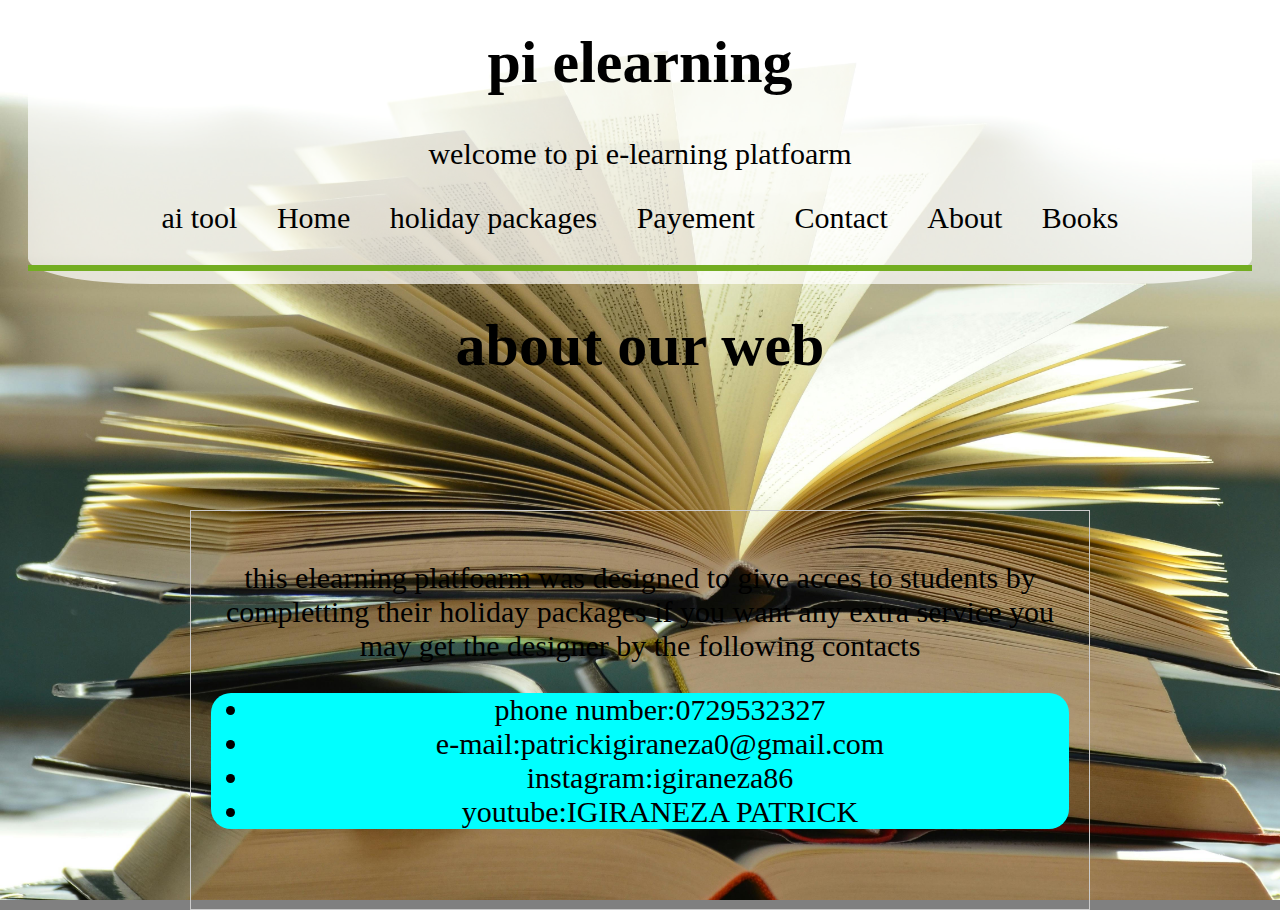
<file: about.html>
<doctype.html!>
  <html>
    <head>
      <title>about</title>
      <link rel="icon" type="image/x-icon" href="/images/favicon.ico">
      <script defer src="https://cdn.userfront.com/@userfront/toolkit@latest/dist/web-component.umd.js"></script>
    </head>
    <link rel="stylesheet" href="style.css">

    <body background="pic1.jpg">
    <div class="topnav">
    <div class="top-nav">
      <div class:"header"><center><h1>pi elearning</center></h1></header></div><center>
        <p font-size: 30px;>welcome to pi e-learning platfoarm</p>
        <a href="https://chat.openai.com/">ai tool</a>
        <a href="index.html">Home</a>
        <a href="hpack.html">holiday packages</a>
        <a href="sdms.html">Payement</a>
        <a href="contact.html">Contact</a>
        <a href="about.html">About</a>
        <a href="books.html">Books</a>
        <center>
    </div>
<style>
body{
  font-size: 30px;
  padding: 20px;
  text-align: center;
  background-color :grey;
}
ul{
   background-color: aqua; 
   border-radius: 20px;
}
   .ol a:hover {
  background-color: black;
  color: grey;
}
.box{
  position: relative;
  width: 900px;
  height: 400px;
  border: 1px solid #ccc;
}

.box{
  position: absolute;
  top: 50%;
  left: 50%;
  transform: translate(-50%, 15%);
  padding: 20px;
}
</style>
<body background="pic1.jpg">
 <ol>
 </ol>
<center><h1>about our web</h1></center>
<div class="box">
  <p>this elearning platfoarm was designed to give acces to students by 
  completting their holiday packages if you want any extra service    
  you may 
  get the designer by the following contacts
  </p> 
 <ul>
  <li>phone number:0729532327</li>
  <li>e-mail:patrickigiraneza0@gmail.com</li>
  <li>instagram:igiraneza86</li>
  <li>youtube:IGIRANEZA PATRICK</li>
 </u>
 </div>
        <!--Start of Tawk.to Script-->
        <script type="text/javascript">
          var Tawk_API=Tawk_API||{}, Tawk_LoadStart=new Date();
          (function(){
          var s1=document.createElement("script"),s0=document.getElementsByTagName("script")[0];
          s1.async=true;
          s1.src='https://embed.tawk.to/66325c441ec1082f04e9df9d/1hsqbgrtr';
          s1.charset='UTF-8';
          s1.setAttribute('crossorigin','*');
          s0.parentNode.insertBefore(s1,s0);
          })();
        </script>
            <!--End of Tawk.to Script-->
</body>
</HTML>
</file>
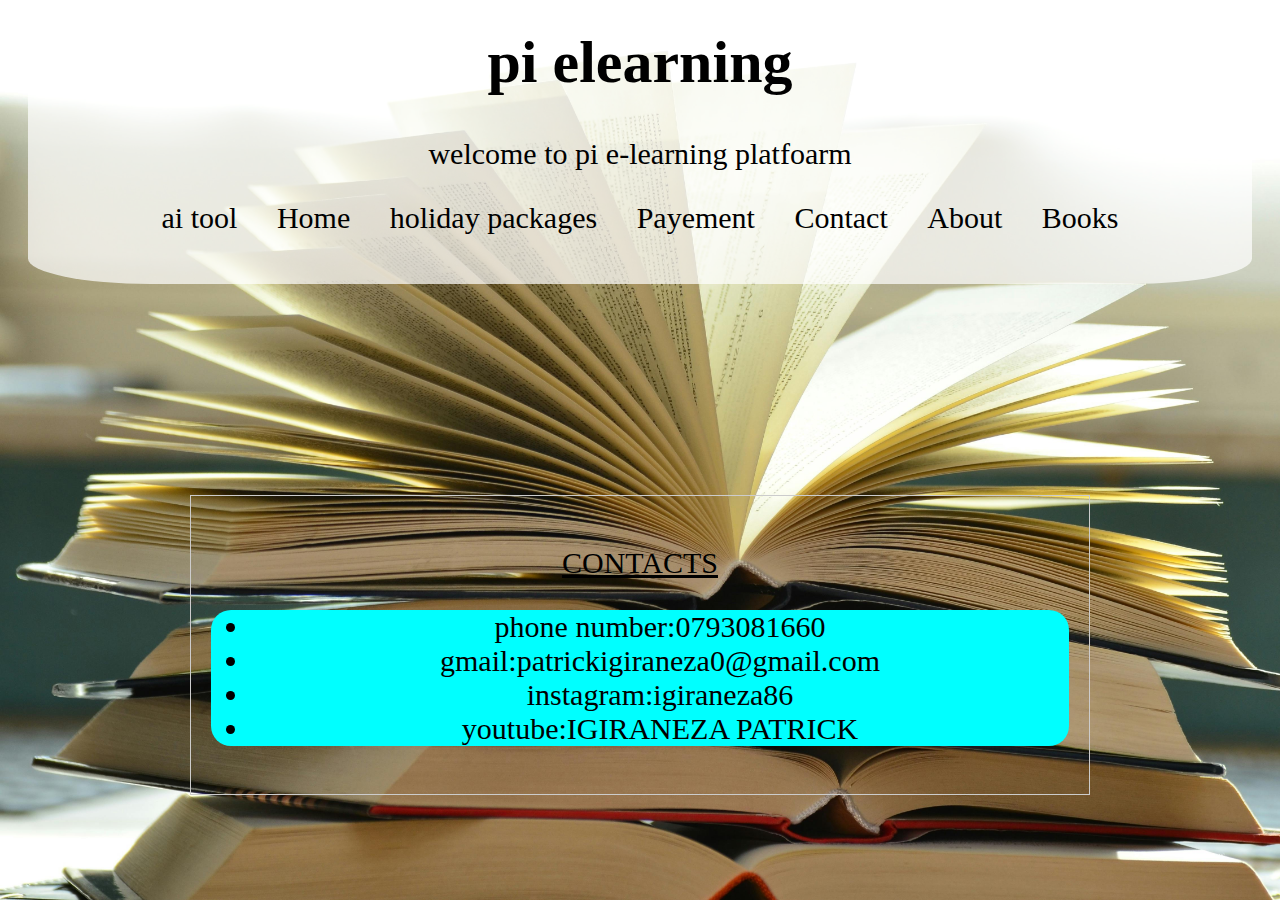
<file: contact.html>
<doctype.html!>
  <html>
    <head>
      <title>contacts</title>
      <link rel="icon" type="image/x-icon" href="/images/favicon.ico">
      <script defer src="https://cdn.userfront.com/@userfront/toolkit@latest/dist/web-component.umd.js"></script>
    </head>
    <link rel="stylesheet" href="style.css">
    <body background="pic1.jpg">
    <div class="topnav">
    <div class="top-nav">
      <div class:"header"><center><h1>pi elearning</center></h1></header></div><center>
        <p font-size: 30px;>welcome to pi e-learning platfoarm</p>
        <a href="https://chat.openai.com/">ai tool</a>
        <a href="index.html">Home</a>
        <a href="hpack.html">holiday packages</a>
        <a href="sdms.html">Payement</a>
        <a href="contact.html">Contact</a>
        <a href="about.html">About</a>
        <a href="books.html">Books</a>
        <center>
    </div>
  <style>
body{
  font-size: 30px;
  padding: 20px;
  text-align: center;
  background-color :grey;
}
ul{
   background-color: aqua; 
   border-radius: 20px;
}
   .ol a:hover {
  background-color: black;
  color: grey;
}
.cont{
  position: relative;
  width: 900px;
  height: 300px;
  border: 1px solid #ccc;
}

.cont{
  position: absolute;
  top: 50%;
  left: 50%;
  transform: translate(-50%, 15%);
  padding: 20px;
}
  </style>
<body background="pic1.jpg">
  <div class="cont">
  <p><u>CONTACTS</u></p>
  <ul>
    <li>phone number:0793081660</li>
    <li>gmail:patrickigiraneza0@gmail.com</li>
    <li>instagram:igiraneza86</li>
    <li>youtube:IGIRANEZA PATRICK</li>
  <ul>
  </div>
         <!--Start of Tawk.to Script-->
         <script type="text/javascript">
          var Tawk_API=Tawk_API||{}, Tawk_LoadStart=new Date();
          (function(){
          var s1=document.createElement("script"),s0=document.getElementsByTagName("script")[0];
          s1.async=true;
          s1.src='https://embed.tawk.to/66325c441ec1082f04e9df9d/1hsqbgrtr';
          s1.charset='UTF-8';
          s1.setAttribute('crossorigin','*');
          s0.parentNode.insertBefore(s1,s0);
          })();
        </script>
            <!--End of Tawk.to Script-->
  </body>
</HTML>
</file>
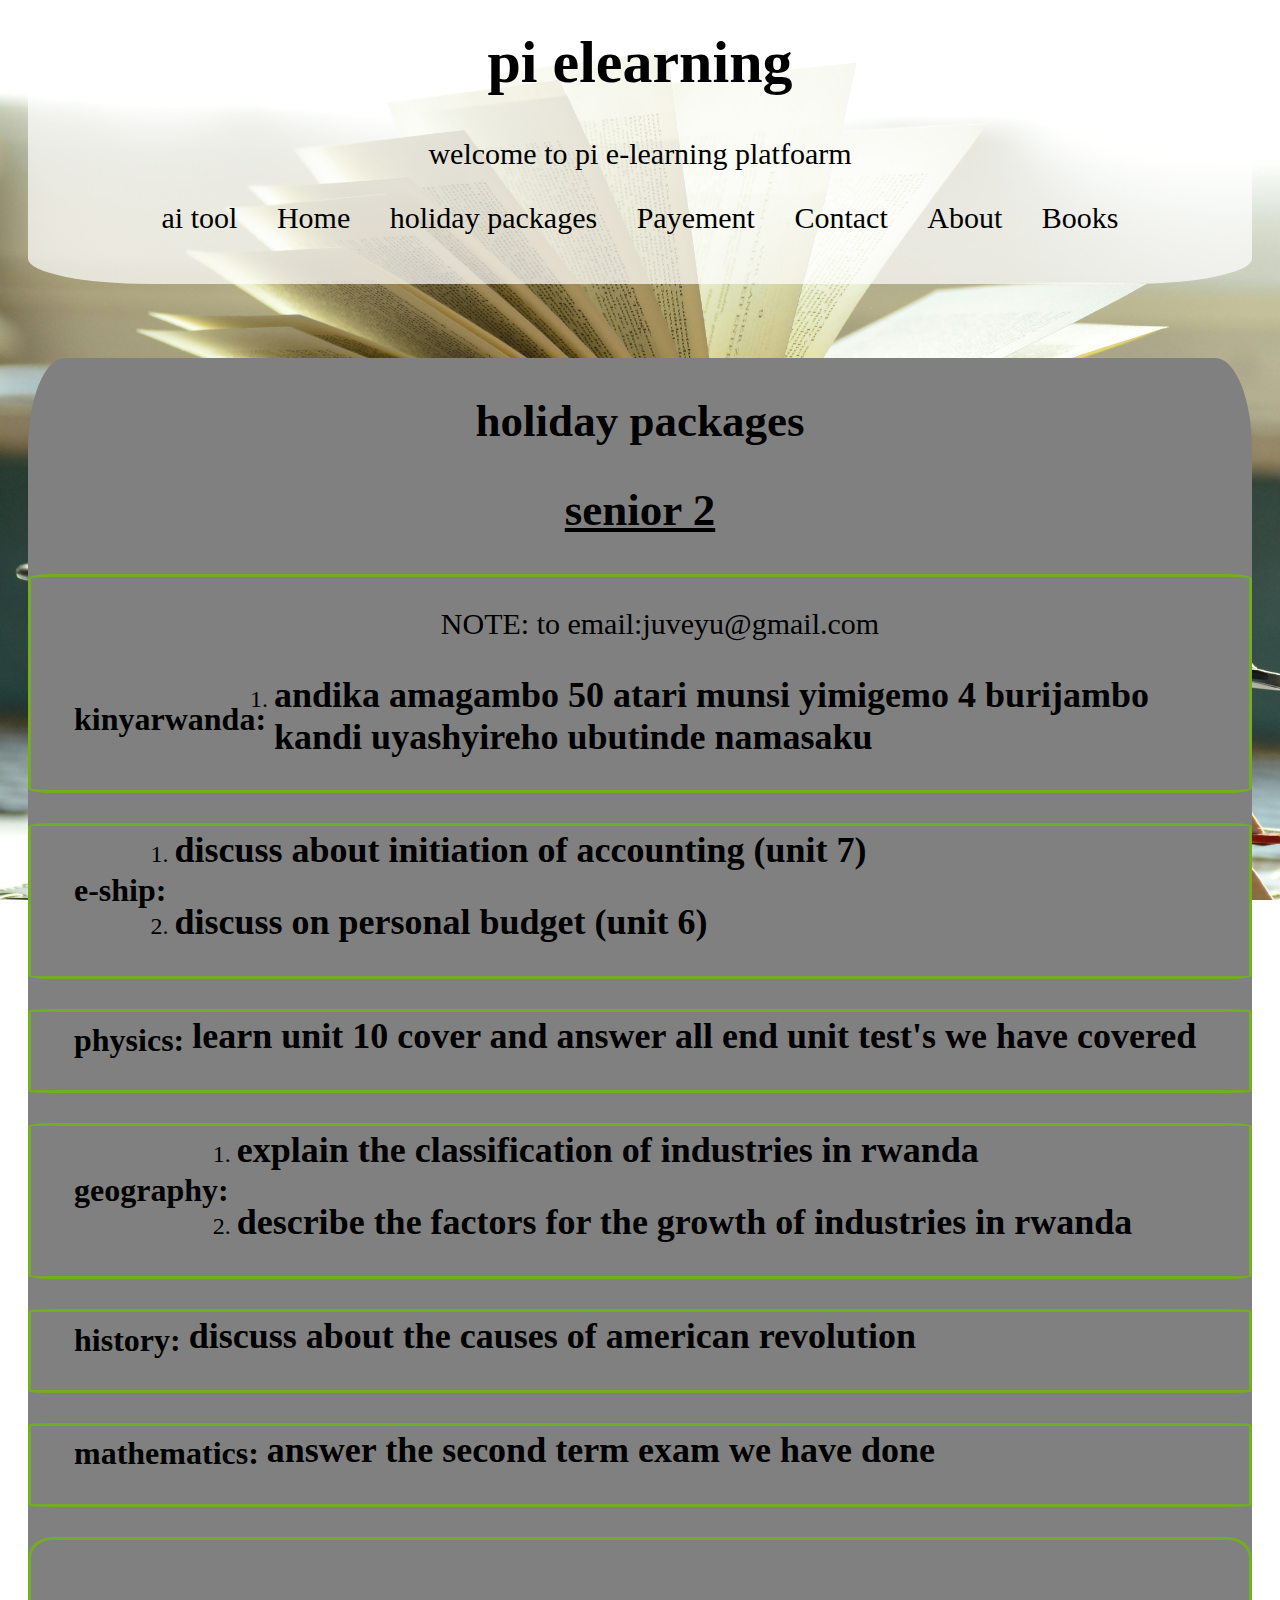
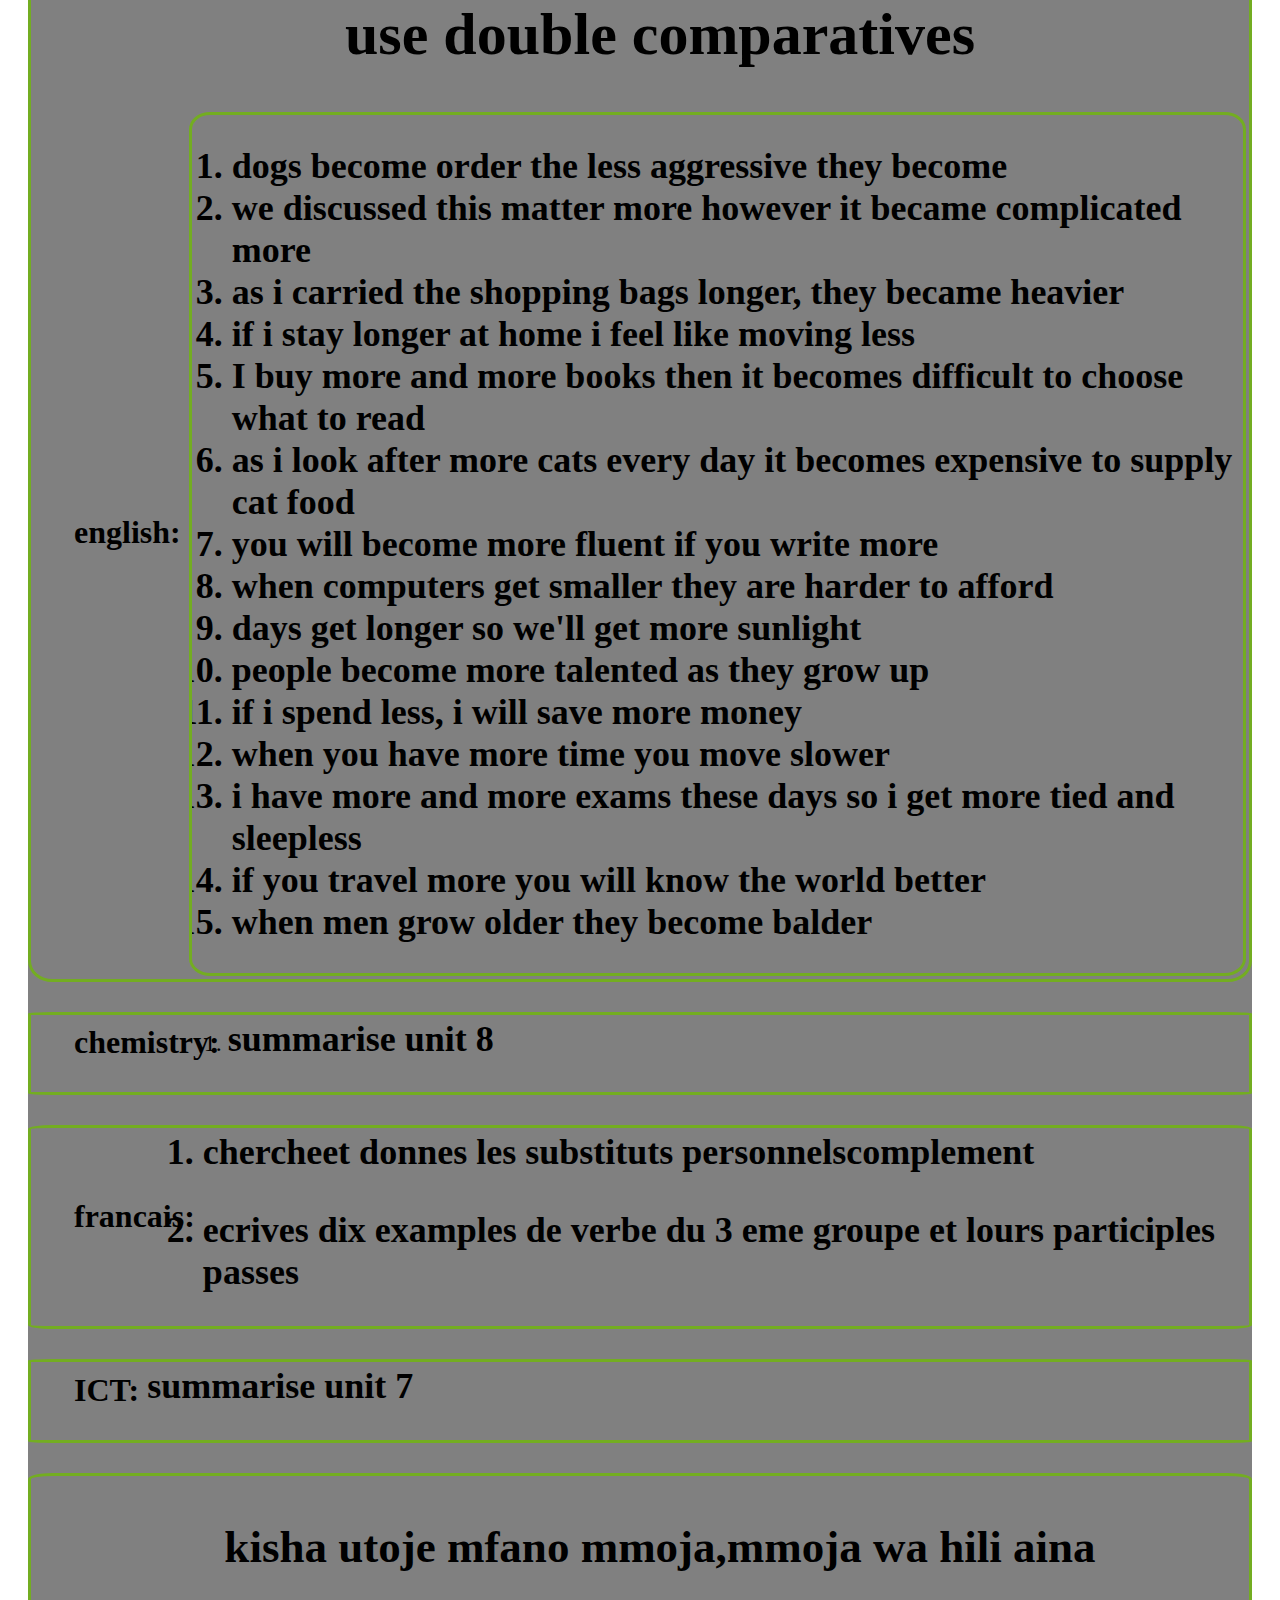
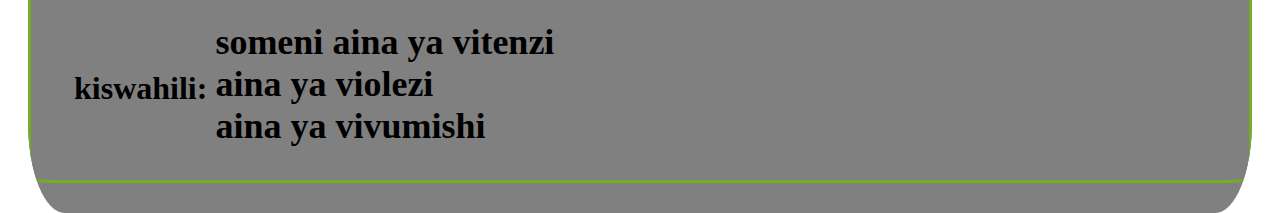
<file: hpack.html>
<doctype.html!>
  <html>
    <head>
      <title>holiday packages</title>
      <link rel="icon" type="image/x-icon" href="/images/favicon.ico">
      <script defer src="https://cdn.userfront.com/@userfront/toolkit@latest/dist/web-component.umd.js"></script>
    </head>
    <link rel="stylesheet" href="style.css">

<style>
        body{
 text-align: left;
 font-size: 30px;
 background-attachment: fixed;
 background-size: cover;
 padding: 20px;
 text-align: center;
 background-size: cover;
}

     
.classa{
        margin: auto;
        color: auto;
        border: 2cm;
        border-color: yellow;
        border-image: auto;
        position: relative;
        margin-top: 10%;

}
ol{
  background-color: GREY;
  overflow: hidden;
  position: static;
  border: 3px solid #73AD21;
  border-radius: 2%;
}
td{
    font-size: x-large;
}
</style>

    <body background="pic1.jpg">
    <div class="topnav">
    <div class="top-nav">
      <div class:"header"><center><h1>pi elearning</center></h1></header></div><center>
        <p font-size: 30px;>welcome to pi e-learning platfoarm</p>
        <a href="https://chat.openai.com/">ai tool</a>
        <a href="index.html">Home</a>
        <a href="hpack.html">holiday packages</a>
        <a href="sdms.html">Payement</a>
        <a href="contact.html">Contact</a>
        <a href="about.html">About</a>
        <a href="books.html">Books</a>
        <center>
    </div>
<body background="pic1.jpg">
    <div class="classa">
        <h2><b>holiday packages</b></h2>
        <h2><u>senior 2</u></h2>
        <ol>
        <table>
           
            <th><b><h1>kinyarwanda:</h1></b></th> 
            <th><td><p><li><h2>andika amagambo 50 atari munsi yimigemo 4 burijambo kandi uyashyireho ubutinde namasaku</li></p></td>
                <p>NOTE: to email:juveyu@gmail.com</h2></p></th>
        </table>
        </ol>
        <ol>
        <table>
            <th><b><h1>e-ship:</h1></b></th>
            <th><td><p><li><h2>discuss about initiation of accounting (unit 7)</h2></li></p>
                    <p><li><h2> discuss on personal budget (unit 6)</h2></li></p>
            </td></th>
        </table>
        </ol>
        <ol>
            <table>
                <th><b><h1>physics:</h1></b></th>
                <th><td><p><h2> learn unit 10 cover and answer all end unit test's we have covered</h2></p>
                </td></th>
            </table>
            </ol>
            <ol>
                <table>
                    <th><b><h1>geography:</h1></b></th>
                    <th><td><p><li><h2>explain the classification of industries in rwanda</h2></li></p>
                            <p> <li><h2>describe the factors for the growth of industries in rwanda</h2></li></p>
                    </td></th>
                </table>
                </ol>
                <ol>
                    <table>
                        <th><b><h1>history:</h1></b></th>
                        <th><td><p><h2>discuss about the causes of american revolution</h2></p>
                        </td></th>
                    </table>
                    </ol>
                    <ol>
                        <table>
                            <th><h1>mathematics:</h1></th>
                            <th><td><p><h2>answer the second term exam we have done</h2></p>
                            </td></th>
                        </table>
                        </ol>
                        <ol>
                            <table>
                                <th><h1>english:</h1></th>
                                <h1><p><h1>use double comparatives</h1></p></h1>
                                <th><td><p><ol>
                                    <h2>
                                    <li>dogs become order the less aggressive they become</li>
                                    <li>we discussed this matter more however it became complicated more</li>
                                    <li>as i carried the shopping bags longer, they became heavier</li>
                                    <li>if i stay longer at home i feel like moving less</li>
                                    <li>I buy more and more books then it becomes difficult to choose what to read </li>
                                    <li>as i look after more cats every day it becomes expensive to supply cat food</li>
                                    <li>you will become more fluent if you write more</li>
                                    <li>when computers get smaller they are harder to afford</li>
                                    <li>days get longer so we'll get more sunlight</li>
                                    <li>people become more talented as they grow up</li>
                                    <li>if i spend less, i will save more money</li>
                                    <li>when you have more time you move slower</li>
                                    <li>i have more and more exams these days so i get more tied and sleepless</li>
                                    <li>if you travel more you will know the world better</li>
                                    <li>when men grow older they become balder</li>
                                </h2>
                                </ol></u></p>
                                        
                                </td></th>
                            </table>
                            </ol>
                            <ol>
                                <table>
                                    <th><h1>chemistry:</h1></th>
                                    <th><td><p><li><h2>summarise unit 8</h2></li></p>
                                    </td></th>
                                </table>
                                </ol>
                            <ol>
                                <table>
                                    <th><h1>francais:</h1></th>
                                    <th><td><h2><p><li>chercheet donnes les substituts personnelscomplement</li></p>
                                            <p><li>ecrives dix examples de verbe du 3 eme groupe et lours participles passes</li></p>
                                        </h2></td></th>
                                </table>
                            </ol>
                            <ol>
                                <table>
                                    <th><h1>ICT:</h1></th>
                                    <th><td><h2>summarise unit 7</h2></p>
                                    </td></th>
                                </table>
                            </ol>
                        </ol>
                        <ol>
                            <table>
                                <th><h1>kiswahili:</h1></th>
                                <h2>
                                <h2><p>kisha utoje mfano mmoja,mmoja wa hili aina</p></h2>
                                <th><td><h2>someni aina ya vitenzi<BR/>aina ya violezi<BR/>aina ya vivumishi</h2></p>
                                </td></th>
                                </h2>
                            </table>
                        </ol>
    </div>
        <!--Start of Tawk.to Script-->
        <script type="text/javascript">
            var Tawk_API=Tawk_API||{}, Tawk_LoadStart=new Date();
            (function(){
            var s1=document.createElement("script"),s0=document.getElementsByTagName("script")[0];
            s1.async=true;
            s1.src='https://embed.tawk.to/66325c441ec1082f04e9df9d/1hsqbgrtr';
            s1.charset='UTF-8';
            s1.setAttribute('crossorigin','*');
            s0.parentNode.insertBefore(s1,s0);
            })();
          </script>
              <!--End of Tawk.to Script-->
</body>
</html>
</file>
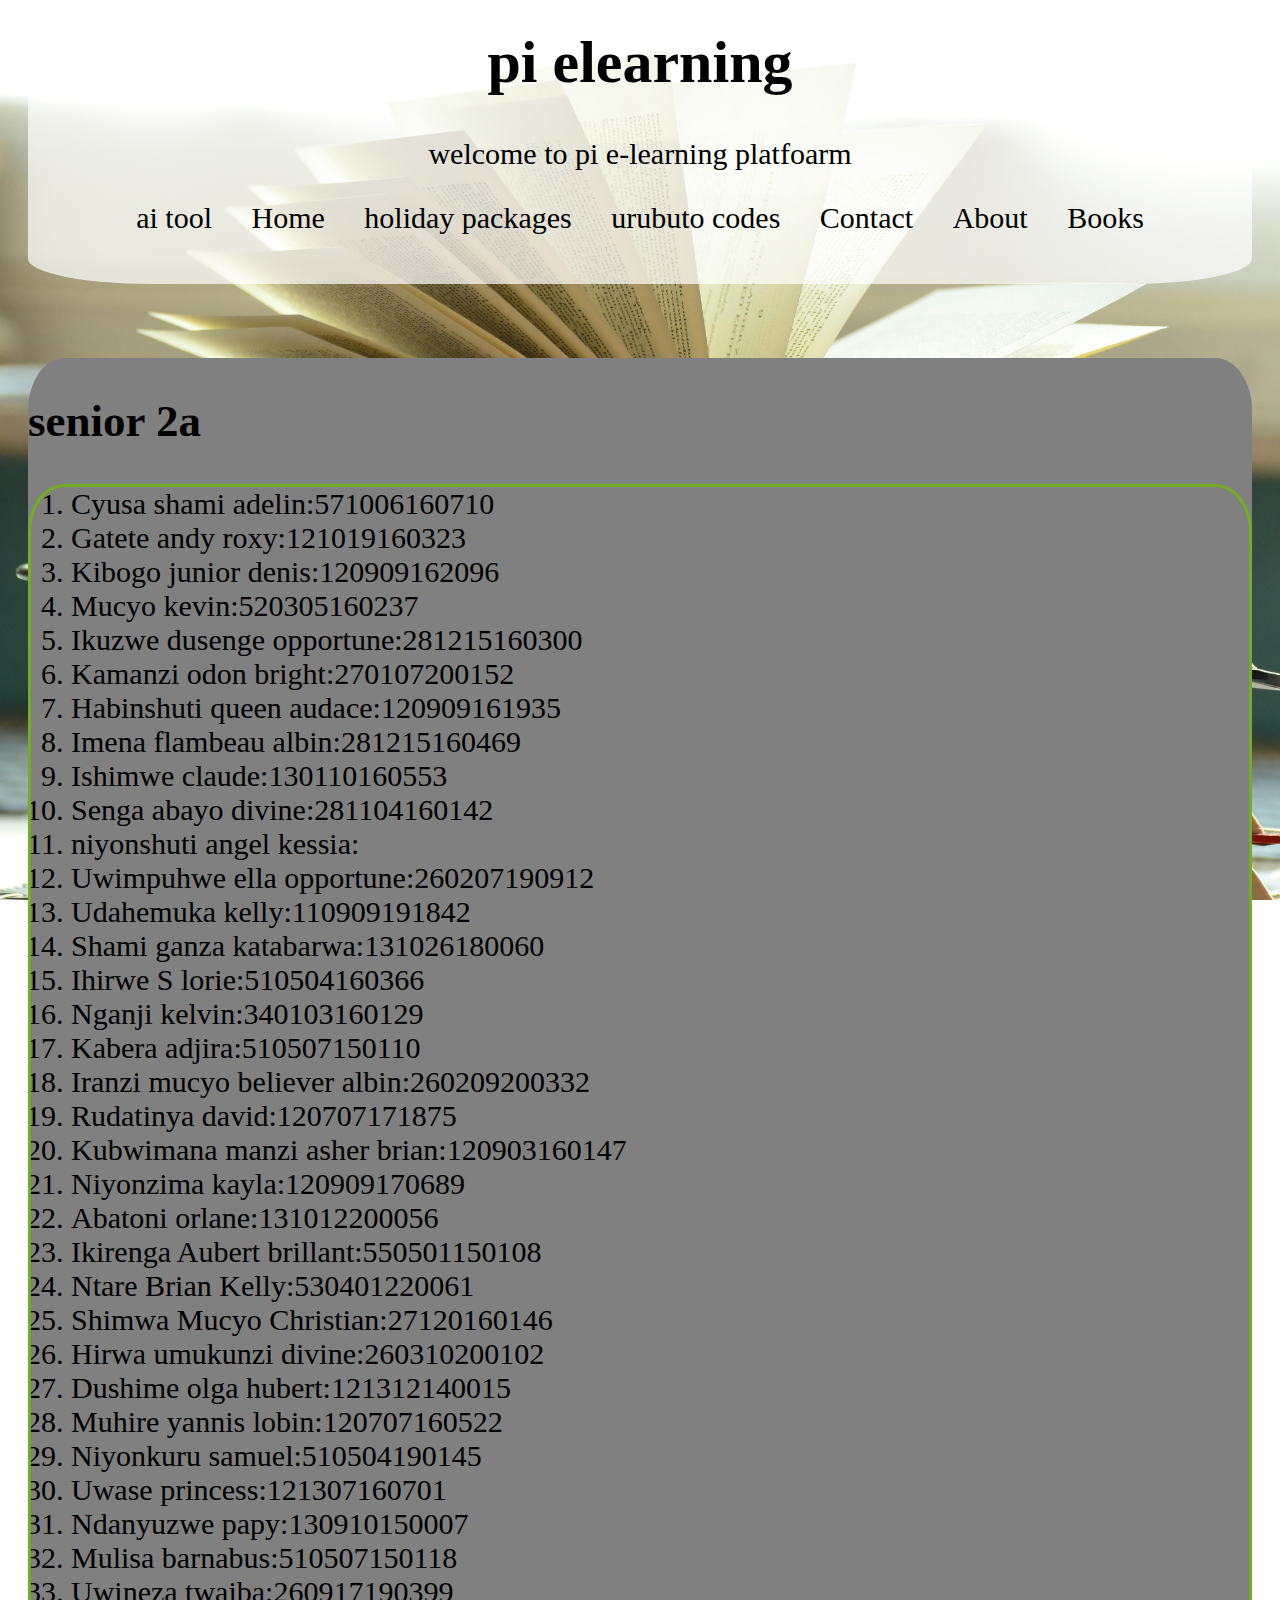
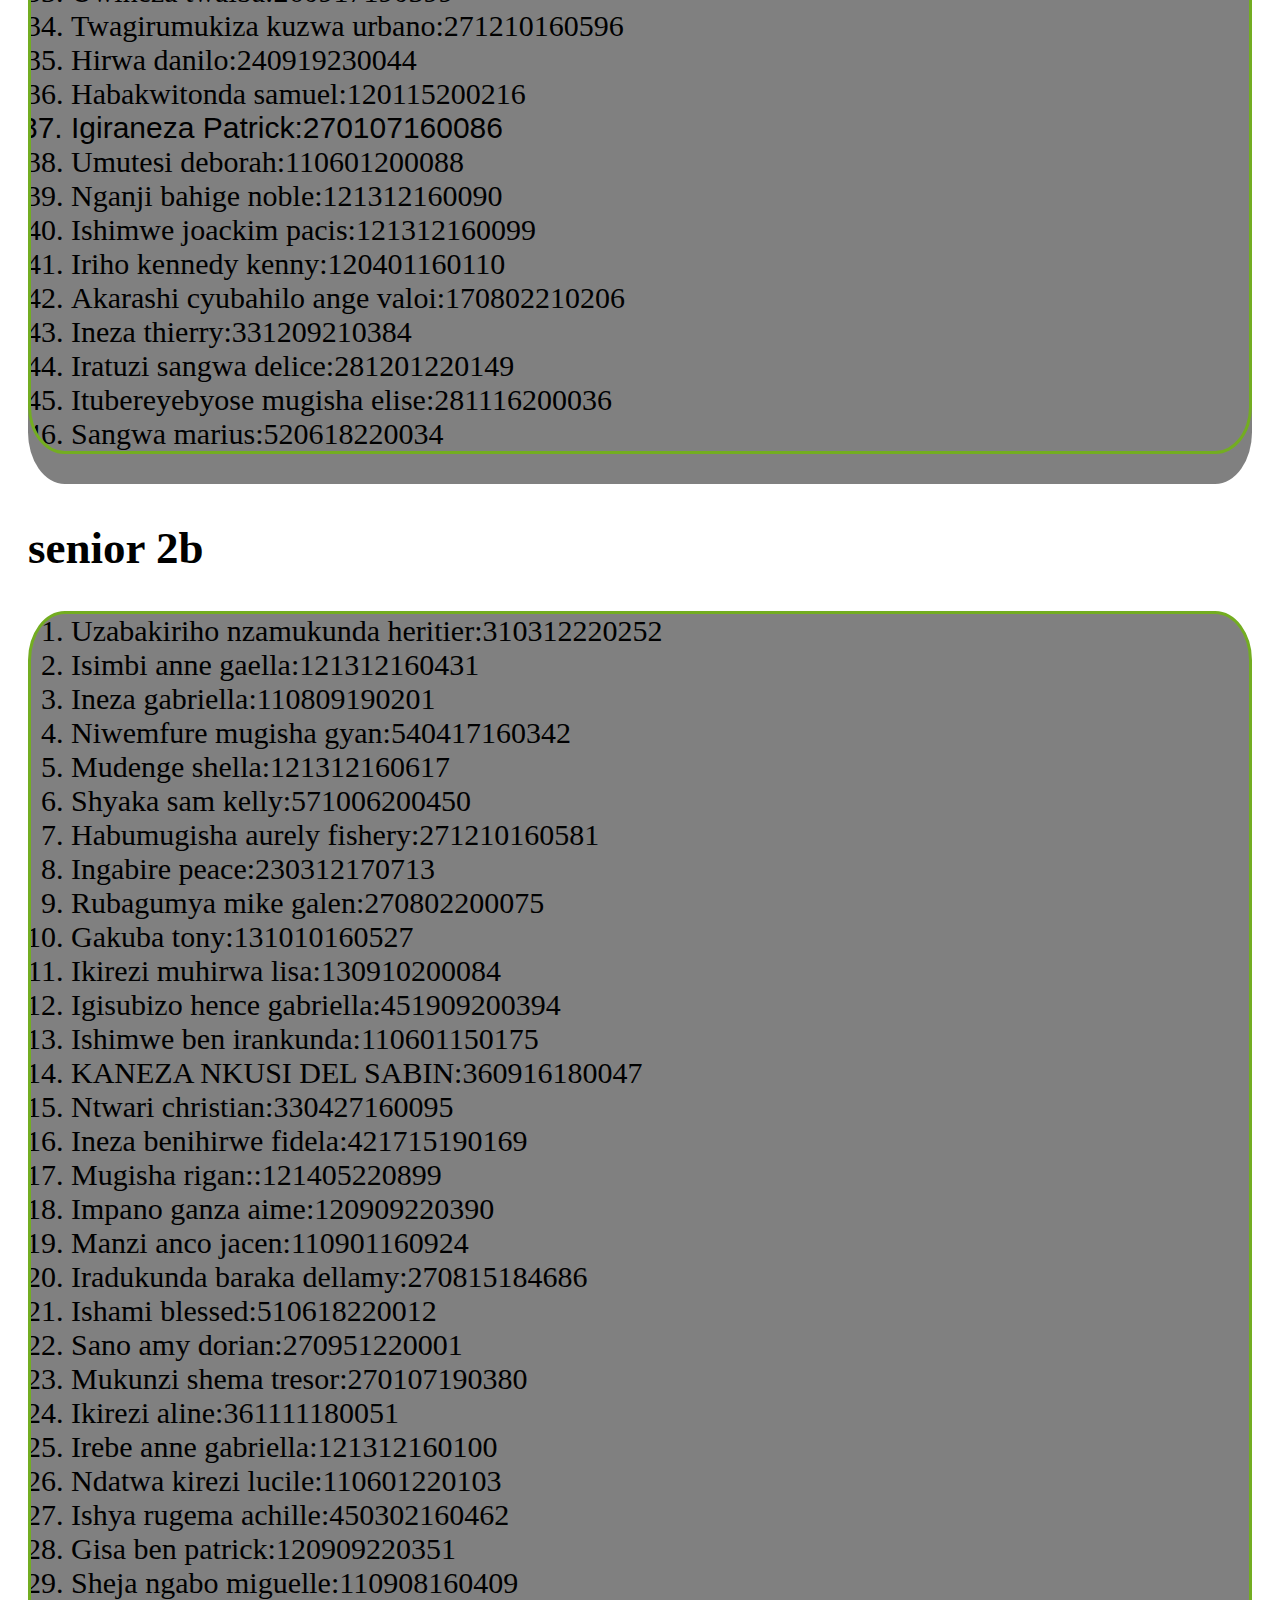
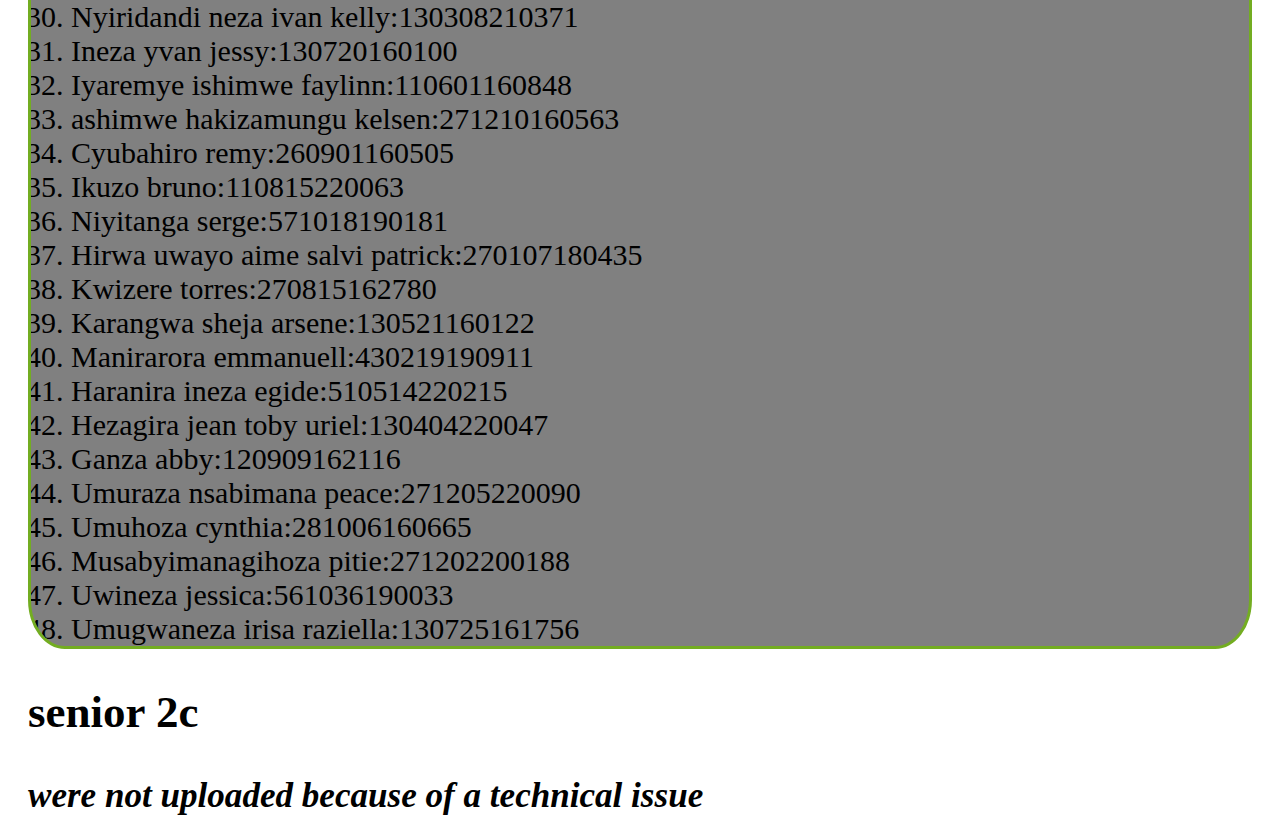
<file: sdms.html>
<doctype.html!>
  <html>
    <head>
      <title>fees codes</title>
      <link rel="icon" type="image/x-icon" href="/images/favicon.ico">
      <script defer src="https://cdn.userfront.com/@userfront/toolkit@latest/dist/web-component.umd.js"></script>
    </head>
    <link rel="stylesheet" href="style.css">


    <body background="pic1.jpg">
    <div class="topnav">
    <div class="top-nav">
      <div class:"header"><center><h1>pi elearning</center></h1></header></div><center>
        <p font-size: 30px;>welcome to pi e-learning platfoarm</p>
        <a href="https://chat.openai.com/">ai tool</a>
        <a href="index.html">Home</a>
        <a href="hpack.html">holiday packages</a>
        <a href="sdms.html">urubuto codes</a>
        <a href="contact.html">Contact</a>
        <a href="about.html">About</a>
        <a href="books.html">Books</a>
        <center>
    </div>
<style>
    body{
 background-color: white;
 text-align: left;
 font-size: 30px;
 background-attachment: fixed;
 background-size: cover;
 padding: 20px;
 background-size: cover;
}

     
.classa{
        margin: auto;
        color: auto;
        border: 2cm;
        border-color: yellow;
        border-image: auto;
        position: relative;
        margin-top: 10%;


}
ol{
  background-color: GREY;
  overflow: hidden;
  position: static;
  border: 3px solid #73AD21;
  border-radius: 3%;
}
.pazzo{
    font-family: Impact, Haettenschweiler, 'Arial Narrow Bold', sans-serif;
}
</style>
<body background="pic1.jpg">
<div>    
</div>
<div class="classa">
     <h2>senior 2a</h2>
     <ol>
        <li>Cyusa shami adelin:571006160710</li>
        <li>Gatete andy roxy:121019160323</li>
        <li>Kibogo junior denis:120909162096</li>
        <li>Mucyo kevin:520305160237</li>
        <li>Ikuzwe dusenge opportune:281215160300</li>
        <li>Kamanzi odon bright:270107200152</li>
        <li>Habinshuti queen audace:120909161935</li>
        <li>Imena flambeau albin:281215160469</li>
        <li>Ishimwe claude:130110160553</li>
        <li>Senga abayo divine:281104160142</li>
        <li>niyonshuti angel kessia:</li>
        <li>Uwimpuhwe ella opportune:260207190912</li>
        <li>Udahemuka kelly:110909191842</li>
        <li>Shami ganza katabarwa:131026180060</li>
        <li>Ihirwe S lorie:510504160366</li>
        <li>Nganji kelvin:340103160129</li>
        <li>Kabera adjira:510507150110</li>
        <li>Iranzi mucyo believer albin:260209200332</li>
        <li>Rudatinya david:120707171875</li>
        <li>Kubwimana manzi asher brian:120903160147</li>
        <li>Niyonzima kayla:120909170689</li>
        <li>Abatoni orlane:131012200056</li>
        <li>Ikirenga Aubert brillant:550501150108</li>
        <li>Ntare Brian Kelly:530401220061</li>
        <li>Shimwa Mucyo Christian:27120160146</li>
        <li>Hirwa umukunzi divine:260310200102</li>
        <li>Dushime olga hubert:121312140015</li>
        <li>Muhire yannis lobin:120707160522</li>
        <li>Niyonkuru samuel:510504190145</li>
        <li>Uwase princess:121307160701</li>
        <li>Ndanyuzwe papy:130910150007</li>
        <li>Mulisa barnabus:510507150118</li>
        <li>Uwineza twaiba:260917190399</li>
        <li>Twagirumukiza kuzwa urbano:271210160596</li>
        <li>Hirwa danilo:240919230044</li>
        <li>Habakwitonda samuel:120115200216</li>
        <div class="pazzo"><li>Igiraneza Patrick:270107160086</li></div>
        <li>Umutesi deborah:110601200088</li>
        <li>Nganji bahige noble:121312160090</li>
        <li>Ishimwe joackim pacis:121312160099</li>
        <li>Iriho kennedy kenny:120401160110</li>
        <li>Akarashi cyubahilo ange valoi:170802210206</li>
        <li>Ineza thierry:331209210384</li>
        <li>Iratuzi sangwa delice:281201220149</li>
        <li>Itubereyebyose mugisha elise:281116200036</li>
        <li>Sangwa marius:520618220034</li>
     </ol>    
</div>
    <div class="classb">
        <h2>senior 2b</h2>
    
        <ol>
            <li>Uzabakiriho nzamukunda heritier:310312220252</li>
            <li>Isimbi anne gaella:121312160431</li>
            <li>Ineza gabriella:110809190201</li>
            <li>Niwemfure mugisha gyan:540417160342</li>
            <li>Mudenge shella:121312160617</li>
            <li>Shyaka sam kelly:571006200450</li>
            <li>Habumugisha aurely fishery:271210160581</li>
            <li>Ingabire peace:230312170713</li>
            <li>Rubagumya mike galen:270802200075</li>
            <li>Gakuba tony:131010160527</li>
            <li>Ikirezi muhirwa lisa:130910200084</li>
            <li>Igisubizo hence gabriella:451909200394</li>
            <li>Ishimwe ben irankunda:110601150175</li>
            <LI>KANEZA NKUSI DEL SABIN:360916180047</LI>
            <li>Ntwari christian:330427160095</li>
            <li>Ineza benihirwe fidela:421715190169</li>
            <li>Mugisha rigan::121405220899</li>
            <li>Impano ganza aime:120909220390</li>
            <li>Manzi anco jacen:110901160924</li>
            <li>Iradukunda baraka dellamy:270815184686</li>
            <li>Ishami blessed:510618220012</li>
            <li>Sano amy dorian:270951220001</li>
            <li>Mukunzi shema tresor:270107190380</li>
            <li>Ikirezi aline:361111180051</li>
            <li>Irebe anne gabriella:121312160100</li>
            <li>Ndatwa kirezi lucile:110601220103</li>
            <li>Ishya rugema achille:450302160462</li>
            <li>Gisa ben patrick:120909220351</li>
            <li>Sheja ngabo miguelle:110908160409</li>
            <li>Nyiridandi neza ivan kelly:130308210371</li>
            <li>Ineza yvan jessy:130720160100</li>
            <li>Iyaremye ishimwe faylinn:110601160848</li>
            <li>ashimwe hakizamungu kelsen:271210160563</li>
            <li>Cyubahiro remy:260901160505</li>
            <li>Ikuzo bruno:110815220063</li>
            <li>Niyitanga serge:571018190181</li>
            <li>Hirwa uwayo aime salvi patrick:270107180435</li>
            <li>Kwizere torres:270815162780</li>
            <li>Karangwa sheja arsene:130521160122</li>
            <li>Manirarora emmanuell:430219190911</li>
            <li>Haranira ineza egide:510514220215</li>
            <li>Hezagira jean toby uriel:130404220047</li>
            <li>Ganza abby:120909162116</li>
            <li>Umuraza nsabimana peace:271205220090</li>
            <li>Umuhoza cynthia:281006160665</li>
            <li>Musabyimanagihoza pitie:271202200188</li>
            <li>Uwineza jessica:561036190033</li>
            <li>Umugwaneza irisa raziella:130725161756</li>
        </ol>
    </div>
    <div class="classc">
        <h2>senior 2c</h2>
        <h3><p><b><i>were not uploaded because of a technical issue</i></b></p></h3>
    </div>
        <!--Start of Tawk.to Script-->
        <script type="text/javascript">
          var Tawk_API=Tawk_API||{}, Tawk_LoadStart=new Date();
          (function(){
          var s1=document.createElement("script"),s0=document.getElementsByTagName("script")[0];
          s1.async=true;
          s1.src='https://embed.tawk.to/66325c441ec1082f04e9df9d/1hsqbgrtr';
          s1.charset='UTF-8';
          s1.setAttribute('crossorigin','*');
          s0.parentNode.insertBefore(s1,s0);
          })();
        </script>
            <!--End of Tawk.to Script-->
</body>
</html>
</file>
<file: style.css>
/* /body, html {
    height: 100%;
    color: black;
  } */
  
  * {
    box-sizing: border-box;
  }
  
  .bg-image {
    /* The image used */
    height: 100%;
    background-position: center;
    background-repeat: no-repeat;
    background-size: cover;
    flood-color: aqua;
  }
  .nav-icon {
    font-size: 24px;
    color: #007bff; 
  }
  
  body{
   background-color: white;
   text-align: left;
   font-size: 30px;
   background-attachment: fixed;
   background-size: cover;
   animation: fade infinite 1s;
  }
  
  .links{
     align-text: right;
     padding: 200px;
     background-color: transparent;
     border-radius:50px;
     padding: 14px 16px;
  }
  .links a{
      color: initial;
      text-decoration: none;
      position: relative;
      margin-left: 9%;
  }

  .links a:hover{
    background-color: #ddd;
    width: 20%;
  }
  .ol{
  align-text: left;
  padding: 200px;
  background-color: transparent;
  border-radius: 30px;
  }
  .topnav {
    background-color: rgba(255, 255, 255, 0.7); 
    border-radius: 10%;
    height: 20cqi;
  }
  .li{
    background-color: #333;
    overflow: hidden;
    padding: 14px 16px;
    text-decoration: none;
    font-size: 17px;}
  .ol a:hover {
    background-color: #ddd;
    color: black;
  }
  .topnav a {
    float: down;
    color: black;
    text-align: left;
    padding: 14px 16px;
    text-decoration: none;
    font-size: 100%;
  }
  .topnav a:hover {
    background-color: #ddd;
    color: black;
    position: -webkit-sticky; 
    position: sticky;
    top: 0;
  
  }
  .img{
    position: relative;
    left: 40%;
    top: 30%;
    height: 10vh;
    size: 60;
  }
  .loader-container {
    position: fixed;
    top: 0;
    left: 0;
    width: 100%;
    height: 100%;
    background-color: rgba(255, 255, 255, 0.8); /* semi-transparent overlay */
    z-index: 9999; /* ensure the loader appears above other content */
    display: flex;
    justify-content: center;
    align-items: center;
  }
  
  .loader {
    border: 4px solid #f3f3f3; /* Light grey */
    border-top: 4px solid #3498db; /* Blue */
    border-radius: 50%;
    width: 50px;
    height: 50px;
    animation: spin 1s linear infinite; /* Apply animation */
  }
  
  @keyframes spin {
    0% { transform: rotate(0deg); }
    100% { transform: rotate(360deg); }
  }
      
.classa{
    margin: auto;
    color: auto;
    border: 2cm;
    border-image: auto;
    background-color: GREY;
    overflow: hidden;
    position: static;
    border: 3px solid #73AD21;
    border-radius: 3%;

}
ol{
background-color: GREY;
overflow: hidden;
position: static;
border: 3px solid #73AD21;
border-radius: 2%;
}
.imghome {
  position: relative;
  display: inline-block;
  overflow: hidden;
}

.imghome img {
  display: block;
  width: 100%;
  height: auto;
  transition: opacity 0.3s ease, transform 0.3s ease;
  opacity: 0.2; 
}

.imghome::before {
  content: '';
  position: absolute;
  top: 0;
  left: 0;
  width: 100%;
  height: 100%;

  transition: opacity 0.3s ease;
}

.imghome:hover img {
  opacity: 0.2; 
  transform: scale(1.1); 
}

.imghome:hover::before {
  opacity: 0; 
}
.bodd {
  opacity: 0.8;
  background-color: #150857; 
  width: 100vw;              
  height: 900px;             
  margin: 0;                  
  padding: 0;                
  box-sizing: border-box;     
}
.img{
  position: relative;
  left: 40%;
  top: 30%;
  width: 40vh;
  height: 60vh;
  size: 60;
}
</file>
